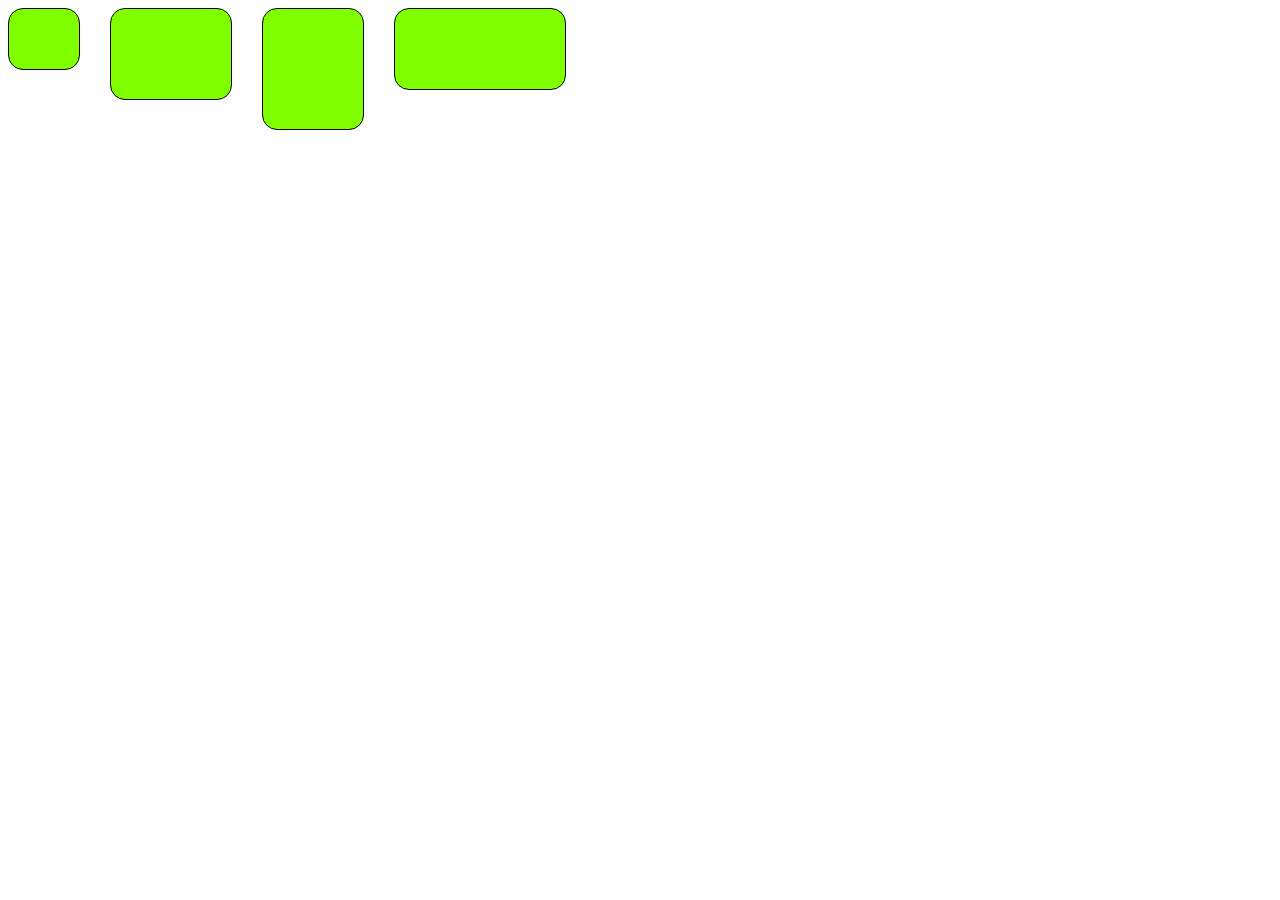
<file: 3 practice.html>
<!DOCTYPE html>
<html lang="ru">
<head>
    <meta charset="UTF-8">
    <meta name="viewport" content="width=device-width, initial-scale=1.0">
    <link rel="stylesheet" href="3 practice.css">
    <title>Document</title>

</head>
<body>

    <div class="wrapper" id="wrapper"></div>

    <script src="3 practice.js"></script>
</body>
</html>
</file>
<file: 3 practice.css>
.wrapper {
    display: flex;
    gap: 30px;
}

.box {
    background-color: chartreuse;
    border: 1px solid black;
    border-radius: 15px;
    padding: 10px;
}
</file>
